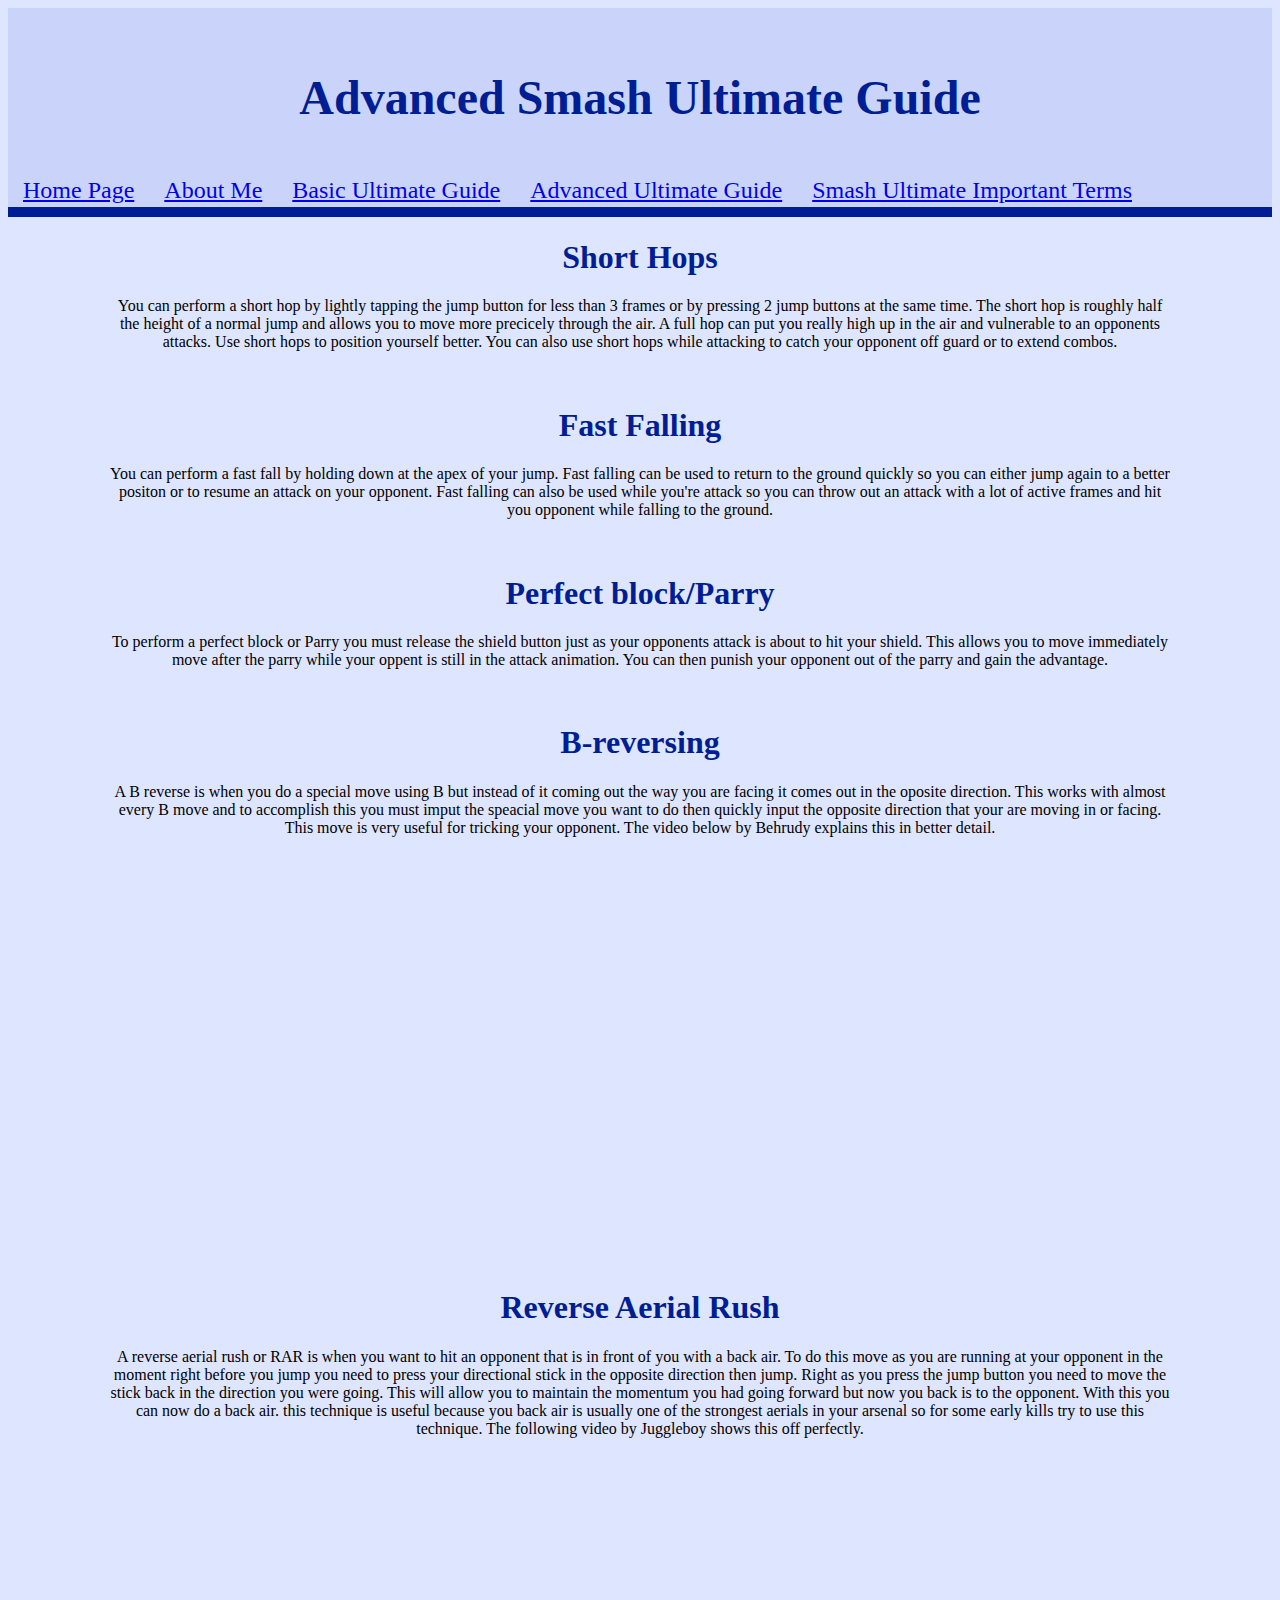
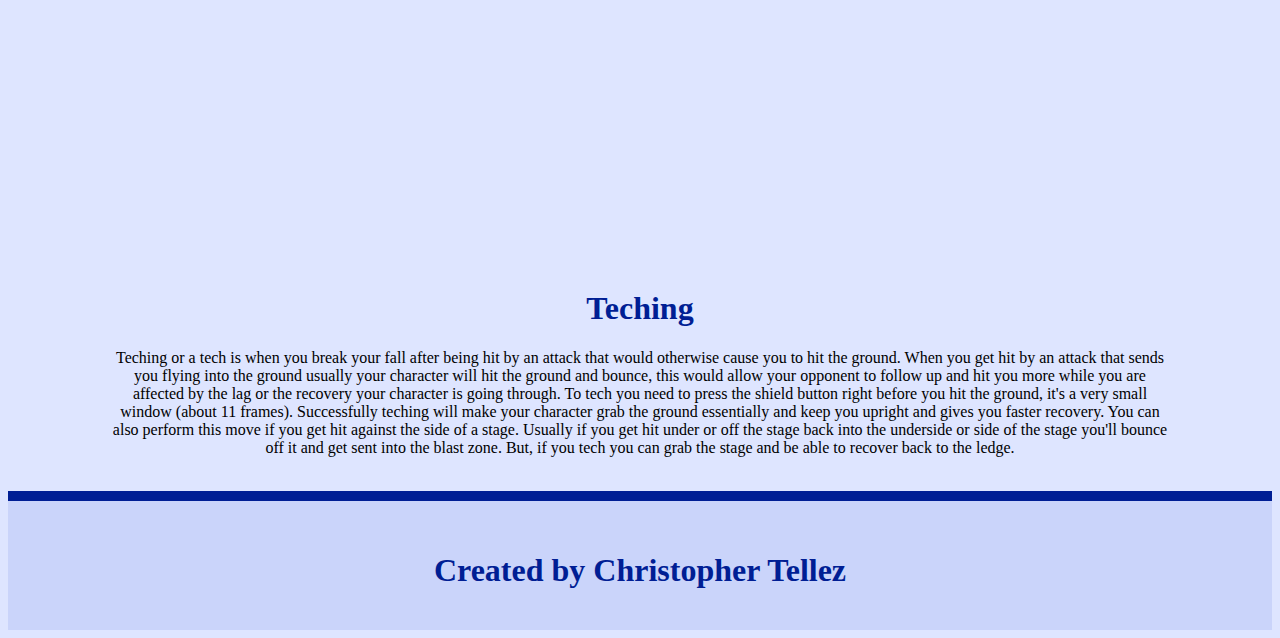
<file: Howto2.html>
<!doctype html>
<html lang="en">
<head>
    <meta name="viewport" content="width=device-width, initial-scale=1.0">
    <meta charset="utf-8">
    <link rel="stylesheet" href="styles.css">
</head>

<body>
    <header>
        <h1>Advanced Smash Ultimate Guide</h1>
        </div>
   <nav>
        <ul>
            <li> 
                <a href="index.html">Home Page</a> </li>
            <li>
                <a href="Aboutme.html">About Me</a> </li>
            <li>
                <a href="Howto.html">Basic Ultimate Guide</a> </li>
            <li>
                <a href="Howto2.html">Advanced Ultimate Guide</a> </li>
            <li>
                <a href="Howto3.html">Smash Ultimate Important Terms</a> </li>
        </ul>
        </nav>
        </div>
            </header>
            
            <h1>Short Hops</h1>
            <p> You can perform a short hop by lightly tapping the jump button for less than 3 frames or by pressing 2 jump buttons at the same time. The short hop is roughly half
            the height of a normal jump and allows you to move more precicely through the air. A full hop can put you really high up in the air and vulnerable to an opponents attacks.
            Use short hops to position yourself better. You can also use short hops while attacking to catch your opponent off guard or to extend combos. </p>
             <br>
             <h1> Fast Falling</h1>
            <p> You can perform a fast fall by holding down at the apex of your jump. Fast falling can be used to return to the ground quickly so you can either jump again to a better positon or to
             resume an attack on your opponent. Fast falling can also be used while you're attack so you can throw out an attack with a lot of active frames and hit you opponent while falling to the ground.</p> 
             <br>
             <h1>Perfect block/Parry</h1>
             <p>To perform a perfect block or Parry you must release the shield button just as your opponents attack is about to hit your shield. This allows you to move immediately move
             after the parry while your oppent is still in the attack animation. You can then punish your opponent out of the parry and gain the advantage.</P><br>
<h1>B-reversing</h1>
<p> A B reverse is when you do a special move using B but instead of it coming out the way you are facing it comes out in the oposite direction. This works with almost every B move and to accomplish this you must imput the speacial move you want to do then quickly input the opposite direction that your are moving in or facing.
    This move is very useful for tricking your opponent. The video below by Behrudy explains this in better detail.<p><br>
        <iframe width="699" height="393" src="https://www.youtube.com/embed/WtXoYgkC0PA" frameborder="0" allow="accelerometer; autoplay; clipboard-write; encrypted-media; gyroscope; picture-in-picture" allowfullscreen></iframe>
<h1>Reverse Aerial Rush</h1>
<p>A reverse aerial rush or RAR is when you want to hit an opponent that is in front of you with a back air. To do this move as you are running at your opponent in the moment right before you jump
    you need to press your directional stick in the opposite direction then jump. Right as you press the jump button you need to move the stick back in the direction you were going. This will allow you to maintain the momentum you had going forward but now you back is to the opponent.
    With this you can now do a back air. this technique is useful because you back air is usually one of the strongest aerials in your arsenal so for some early kills try to use this technique. The following video by Juggleboy shows this off perfectly.</p><br>
<iframe width="699" height="393" src="https://www.youtube.com/embed/WomJdf346po" frameborder="0" allow="accelerometer; autoplay; clipboard-write; encrypted-media; gyroscope; picture-in-picture" allowfullscreen></iframe>
<h1>Teching</h1>
<p>Teching or a tech is when you break your fall after being hit by an attack that would otherwise cause you to hit the ground. When you get hit by an attack that sends you flying into the ground usually your character will hit the ground and bounce, this would allow your opponent
    to follow up and hit you more while you are affected by the lag or the recovery your character is going through. To tech you need to press the shield button right before you hit the ground, it's a very small window (about 11 frames). Successfully teching will make your character grab the ground essentially and 
    keep you upright and gives you faster recovery. You can also perform this move if you get hit against the side of a stage. Usually if you get hit under or off the stage back into the underside or side of the stage you'll bounce off it and get sent into the blast zone. But, if you tech you can grab the stage and be able to recover back to the ledge.</p><br>
  
           
            
         

    




</body>

<footer>
    <h1>Created by Christopher Tellez</h1>
</footer>
</html>
</file>
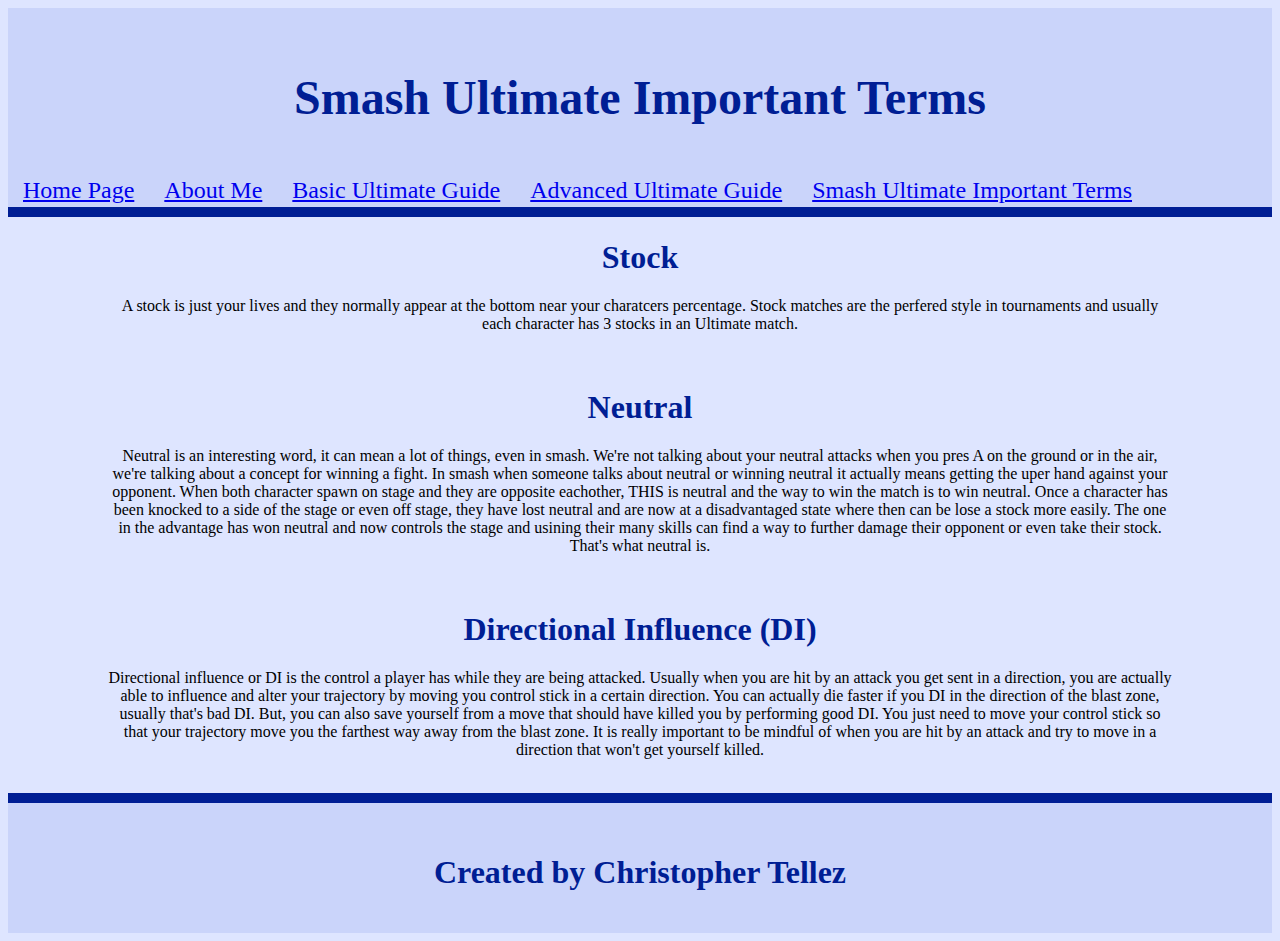
<file: Howto3.html>
<!doctype html>
<html lang="en">
<head>
    <meta charset="utf-8">
    <meta name="viewport" content="width=device-width, initial-scale=1.0">
    <link rel="stylesheet" href="styles.css">
</head>

<body>
    <header>
        <h1>Smash Ultimate Important Terms</h1>
        </div>
    <nav>
        <ul>
            <li> 
                <a href="index.html">Home Page</a> </li>
            <li>
                <a href="Aboutme.html">About Me</a> </li>
            <li>
                <a href="Howto.html">Basic Ultimate Guide</a> </li>
            <li>
                <a href="Howto2.html">Advanced Ultimate Guide</a> </li>
            <li>
                <a href="Howto3.html">Smash Ultimate Important Terms</a> </li>
        </ul>
        </nav>
        </div>
            </header>
            <h1>Stock</h1>
            <p> A stock is just your lives and they normally appear at the bottom near your charatcers percentage. Stock matches are the perfered style in tournaments and usually each character has 3 stocks in an Ultimate match.</p>
            <br>
<h1>Neutral</h1>
            <p> Neutral is an interesting word, it can mean a lot of things, even in smash. We're not talking about your neutral attacks when you pres A on the ground or in the air, we're talking about
            a concept for winning a fight. In smash when someone talks about neutral or winning neutral it actually means getting the uper hand against your opponent. When both character spawn on stage and they are opposite eachother,
            THIS is neutral and the way to win the match is to win neutral. Once a character has been knocked to a side of the stage or even off stage, they have lost neutral and are now at a disadvantaged state where then can be
           lose a stock more easily. The one in the advantage has won neutral and now controls the stage and usining their many skills can find a way to further damage their opponent or even take their stock. That's what neutral is. </p>
           <br>
<h1>Directional Influence (DI)</h1>
<p>Directional influence or DI is the control a player has while they are being attacked. Usually when you are hit by an attack you get sent in a direction, you are actually able to influence and alter your trajectory by moving you control stick in a certain direction.
    You can actually die faster if you DI in the direction of the blast zone, usually that's bad DI. But, you can also save yourself from a move that should have killed you by performing good DI. You just need to move your control stick so that your trajectory move you the farthest way away from the blast zone.
    It is really important to be mindful of when you are hit by an attack and try to move in a direction that won't get yourself killed.</p><br>

            
         

    

</body>
<footer>
    <h1>Created by Christopher Tellez</h1>
</footer>
</html>
</file>
<file: styles.css>
body {
      text-align: Center;
  background-color: #dee5ff;
  font-family: calibri;
    
  
 
}


h1 {
  text-align: Center;
    color: #001e94
      
    
    
}

header {
  border-bottom: 10px solid ;
  background:#cad4fa;
  color:#001e94;
  padding-top:30px;
  padding-bottom:50px;  
  min-height:110px;
  font-family: calibri;
  
  
  
  Font-size:150%;
  }


header ul {
    margin: 0;
  padding: 0;
}

header li {
    
  float: left;
  display: inline;
  padding: 0 15px 0 15px;
  
  
}

Header nav {
    
  float: left;
  margin-top: 20px;
}

p {
    padding:0 100px 0 100px;
}
footer {
   border-top: 10px solid ;
  background:#cad4fa;
  color:#001e94;
  padding-top:30px;
  padding-bottom:20px;  
  min-height:40px;
  font-family: calibri; 
}
</file>
